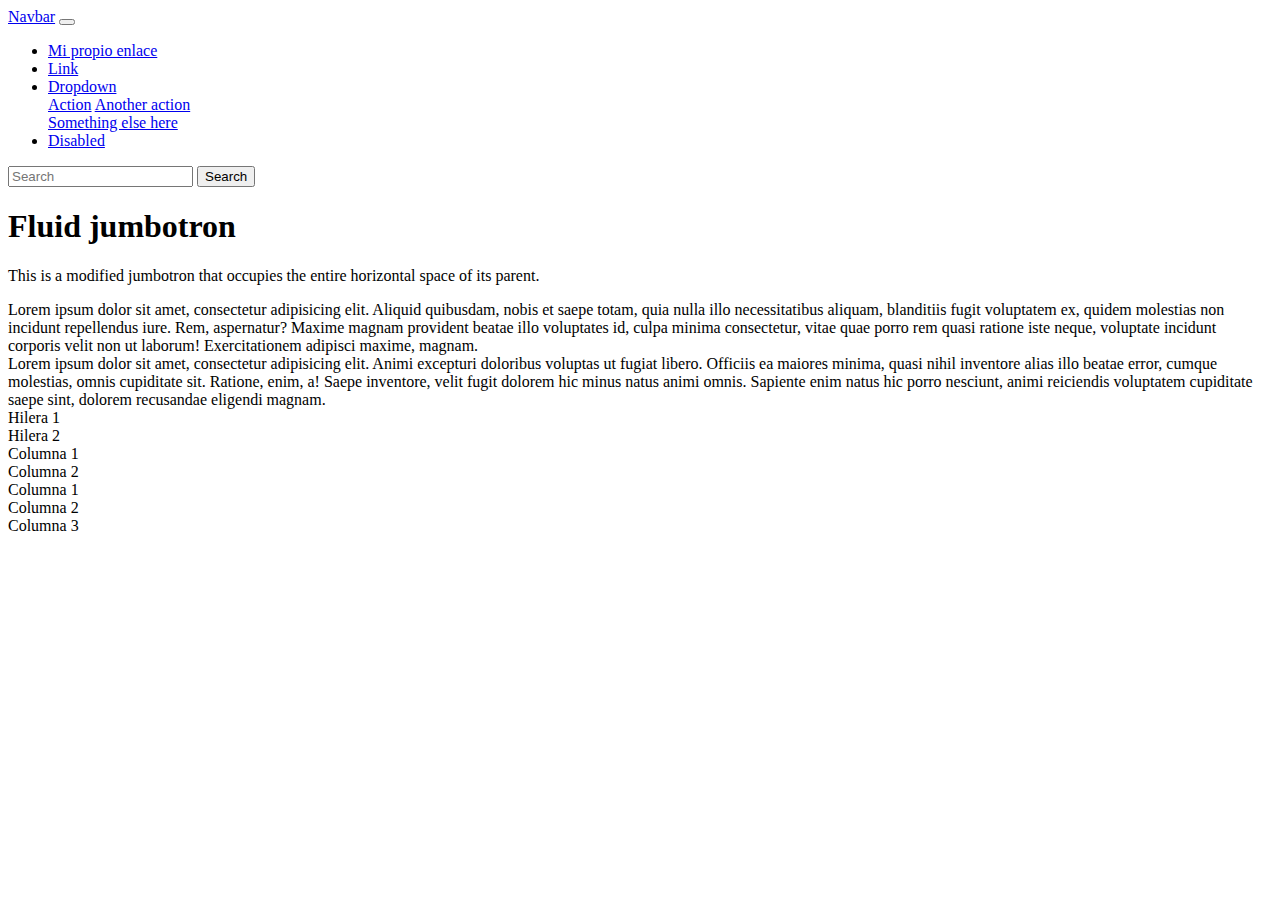
<file: clase3/ejemplo-bootstrap/index.html>
<!DOCTYPE html>
<html lang="en">
<head>
  <meta charset="UTF-8">
  <meta name="viewport" content="width=device-width, initial-scale=1.0">
  <meta http-equiv="X-UA-Compatible" content="ie=edge">

  <title>
    Ejemplo Bootstrap
  </title>

  <link rel="stylesheet" href="https://stackpath.bootstrapcdn.com/bootstrap/4.1.1/css/bootstrap.min.css" integrity="sha384-WskhaSGFgHYWDcbwN70/dfYBj47jz9qbsMId/iRN3ewGhXQFZCSftd1LZCfmhktB" crossorigin="anonymous">

</head>
<body>


<!-- NAVBAR importada desde Boostrap / Components -->

  <nav class="navbar navbar-expand-lg navbar-light bg-light">
  <a class="navbar-brand" href="#">Navbar</a>
  <button class="navbar-toggler" type="button" data-toggle="collapse" data-target="#navbarSupportedContent" aria-controls="navbarSupportedContent" aria-expanded="false" aria-label="Toggle navigation">
    <span class="navbar-toggler-icon"></span>
  </button>

  <div class="collapse navbar-collapse" id="navbarSupportedContent">
    <ul class="navbar-nav mr-auto">
      <li class="nav-item active">
        <a class="nav-link" href="#">Mi propio enlace</span></a>
      </li>
      <li class="nav-item">
        <a class="nav-link" href="#">Link</a>
      </li>
      <li class="nav-item dropdown">
        <a class="nav-link dropdown-toggle" href="#" id="navbarDropdown" role="button" data-toggle="dropdown" aria-haspopup="true" aria-expanded="false">
          Dropdown
        </a>
        <div class="dropdown-menu" aria-labelledby="navbarDropdown">
          <a class="dropdown-item" href="#">Action</a>
          <a class="dropdown-item" href="#">Another action</a>
          <div class="dropdown-divider"></div>
          <a class="dropdown-item" href="#">Something else here</a>
        </div>
      </li>
      <li class="nav-item">
        <a class="nav-link disabled" href="#">Disabled</a>
      </li>
    </ul>
    <form class="form-inline my-2 my-lg-0">
      <input class="form-control mr-sm-2" type="search" placeholder="Search" aria-label="Search">
      <button class="btn btn-outline-success my-2 my-sm-0" type="submit">Search</button>
    </form>
  </div>
</nav>


<div class="jumbotron jumbotron-fluid">
  <div class="container">
    <h1 class="display-4">Fluid jumbotron</h1>
    <p class="lead">This is a modified jumbotron that occupies the entire horizontal space of its parent.</p>
  </div>
</div>


<!-- .container-fluid -->
<div class="container-fluid">
  Lorem ipsum dolor sit amet, consectetur adipisicing elit. Aliquid quibusdam, nobis et saepe totam, quia nulla illo necessitatibus aliquam, blanditiis fugit voluptatem ex, quidem molestias non incidunt repellendus iure. Rem, aspernatur? Maxime magnam provident beatae illo voluptates id, culpa minima consectetur, vitae quae porro rem quasi ratione iste neque, voluptate incidunt corporis velit non ut laborum! Exercitationem adipisci maxime, magnam.
</div>

<!-- .container -->
<div class="container">
  Lorem ipsum dolor sit amet, consectetur adipisicing elit. Animi excepturi doloribus voluptas ut fugiat libero. Officiis ea maiores minima, quasi nihil inventore alias illo beatae error, cumque molestias, omnis cupiditate sit. Ratione, enim, a! Saepe inventore, velit fugit dolorem hic minus natus animi omnis. Sapiente enim natus hic porro nesciunt, animi reiciendis voluptatem cupiditate saepe sint, dolorem recusandae eligendi magnam.
</div>


<!-- .container -->
<div class="container">
  <!-- .row -->
  <div class="row">
    Hilera 1
  </div>
  <!-- .row -->
  <div class="row">
    Hilera 2
  </div>
</div>


<!-- Columnas usando flex -->
<!-- .container -->
<div class="container">
  <!-- .row.text-center -->
  <div class="row text-center">
    <!-- .col -->
    <div class="col">
      Columna 1
    </div>
    <!-- .col -->
    <div class="col">
      Columna 2
    </div>
  </div>

  <!-- .row.text-center -->
  <div class="row text-center">
    <!-- .col -->
    <div class="col">
      Columna 1
    </div>
    <!-- .col -->
    <div class="col">
      Columna 2
    </div>
    <!-- .col -->
    <div class="col">
      Columna 3
    </div>
  </div>

</div>








  <script src="https://code.jquery.com/jquery-3.3.1.slim.min.js" integrity="sha384-q8i/X+965DzO0rT7abK41JStQIAqVgRVzpbzo5smXKp4YfRvH+8abtTE1Pi6jizo" crossorigin="anonymous"></script>
  <script src="https://cdnjs.cloudflare.com/ajax/libs/popper.js/1.14.3/umd/popper.min.js" integrity="sha384-ZMP7rVo3mIykV+2+9J3UJ46jBk0WLaUAdn689aCwoqbBJiSnjAK/l8WvCWPIPm49" crossorigin="anonymous"></script>

  <script src="https://stackpath.bootstrapcdn.com/bootstrap/4.1.1/js/bootstrap.min.js" integrity="sha384-smHYKdLADwkXOn1EmN1qk/HfnUcbVRZyYmZ4qpPea6sjB/pTJ0euyQp0Mk8ck+5T" crossorigin="anonymous"></script>

</body>
</html>
</file>
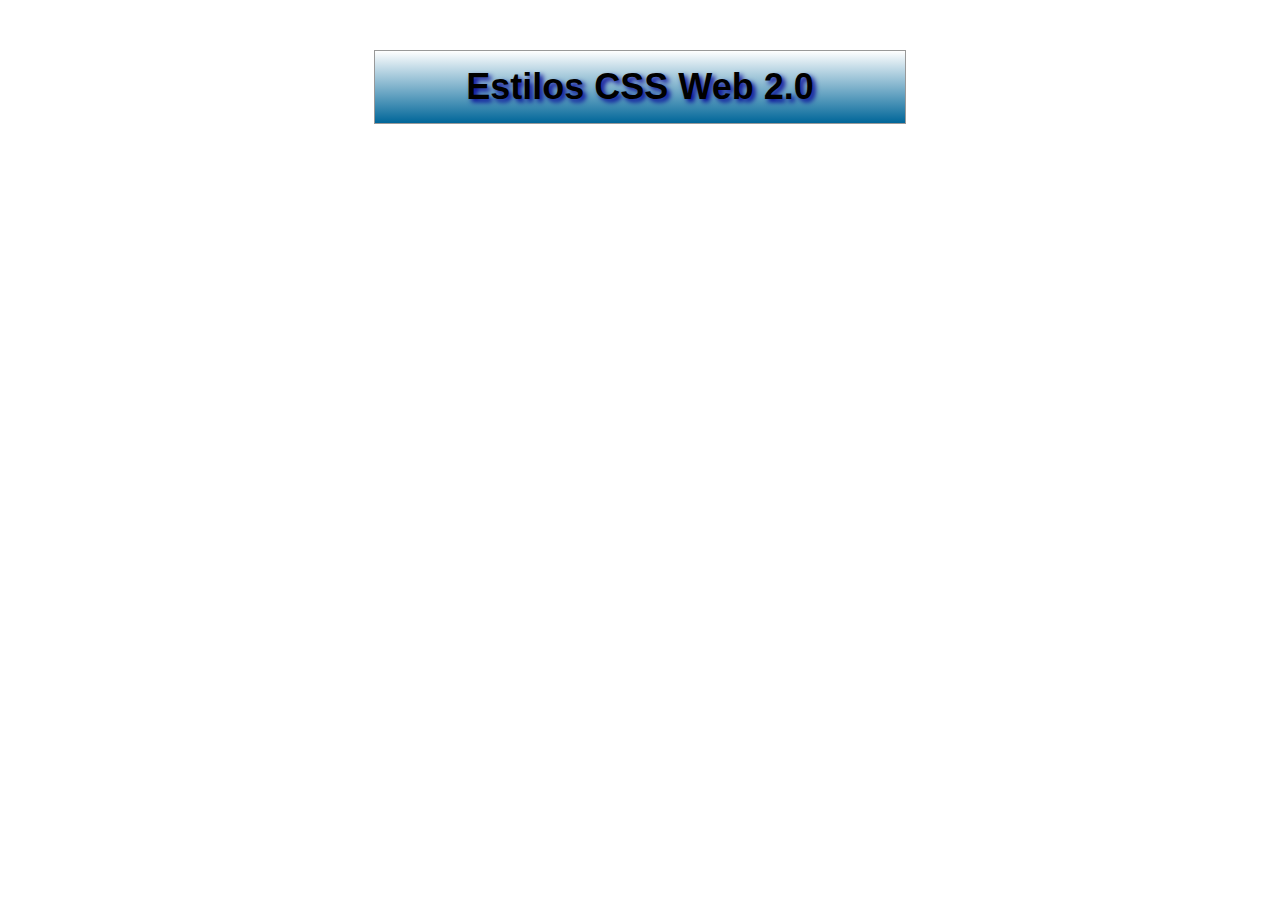
<file: c6/nuevoestilo.html>
<!DOCTYPE html>
<html lang="es">
  <head>
    <title>Nuevos Estilos CSS3</title>
    <link rel="stylesheet" href="nuevocss3.css">
  </head>
  <body>
    <header id="principal">
      <span id="titulo">Estilos CSS Web 2.0</span>
    </header>
    
  </body>
</html>
</file>
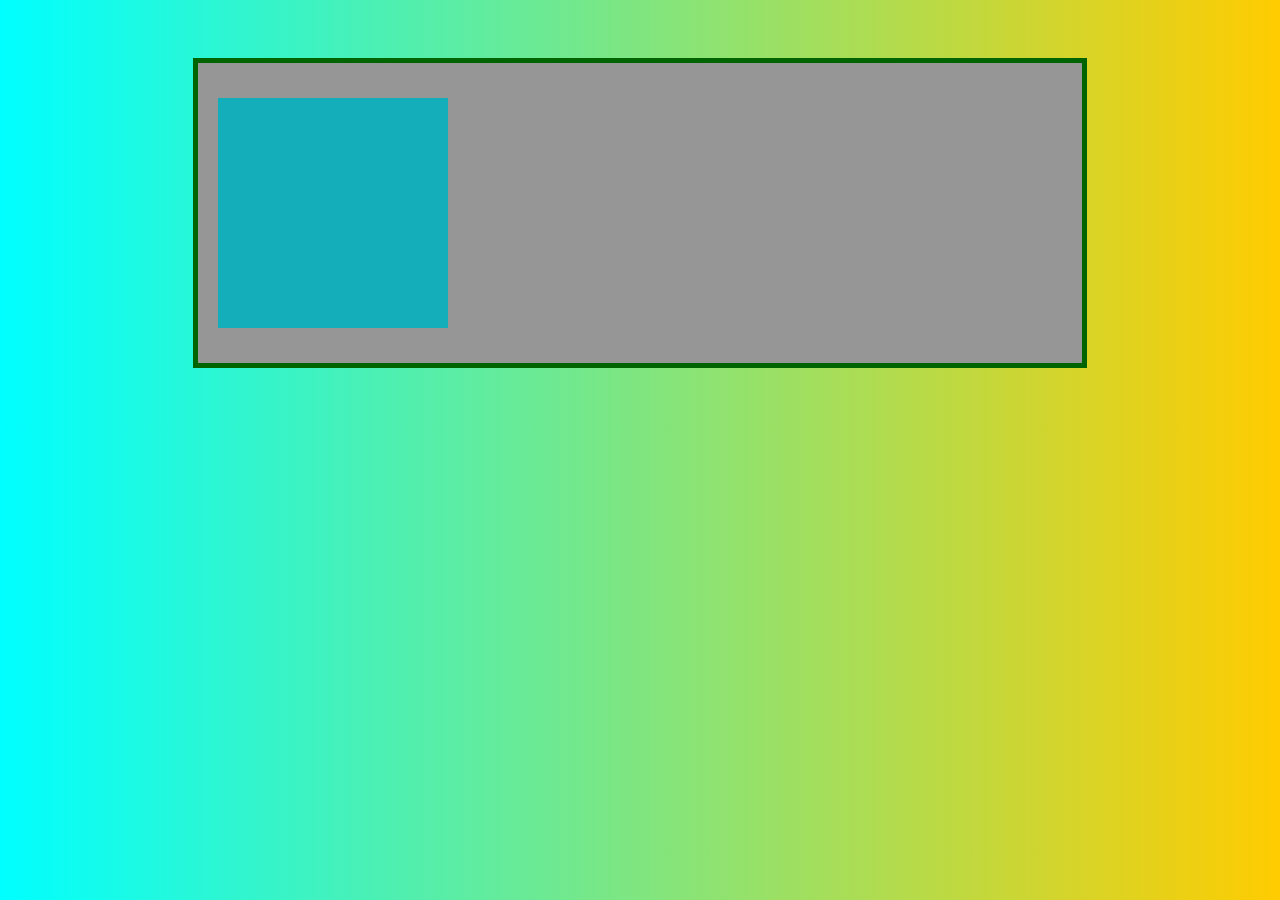
<file: c6/transiciones.html>
<!DOCTYPE html>
<html>
  <head>
    <meta charset="utf-8">
    <title>Transiciones</title>
    <link href="estilos.css" rel="stylesheet"></link>
  </head>
  <body>
    <div class="contenedor">
      <div class="ejemplo"></div>
    </div>
    
  </body>
  
  
</html>
</file>
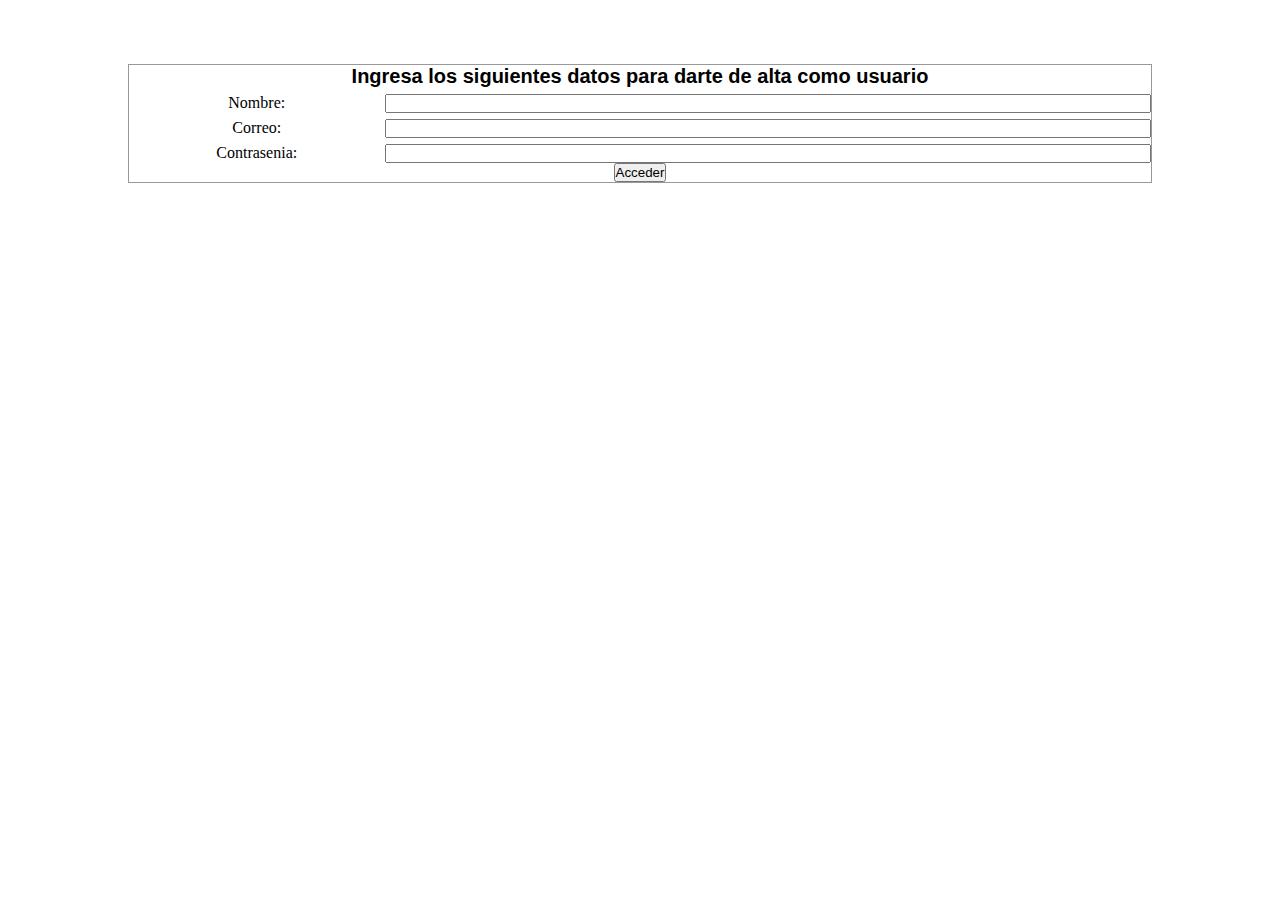
<file: c6/jquery/formulario.html>
<!DOCTYPE html>
<html lang="es">
   <head>
      <title>index</title>
      <link rel="stylesheet" href="misestilos.css"/>      
      
	
	
  </head>
  <body>
      
      <div id="principal">
      <h1> Ingresa los siguientes datos para darte de alta como usuario</h1>
	  <div class="row">

	    <div class="col-25">
              <label for="nombre" >Nombre:</label>
            </div>
	    <div class="col-75">
	      <input type="text" name="nombre" id="nombre" >
	    </div>
            <div class="col-25">
              <label for="correo" >Correo:</label>
              
            </div>
	    <div class="col-75">
	      <input type="email" id="correo" name="correo" >
	    </div>
            <div class="col-25">
              <label for="contrasenia" >Contrasenia:</label>
            </div>
	    <div class="col-75">
	     <input type="password" id="contrasenia" name="contrasenia" >
	    </div>
            <div class ="row">
              <button id="Acceder">  Acceder     </button>
	    </div>
	  </div>
	
	
      </div>
  </body>
</html>
</file>
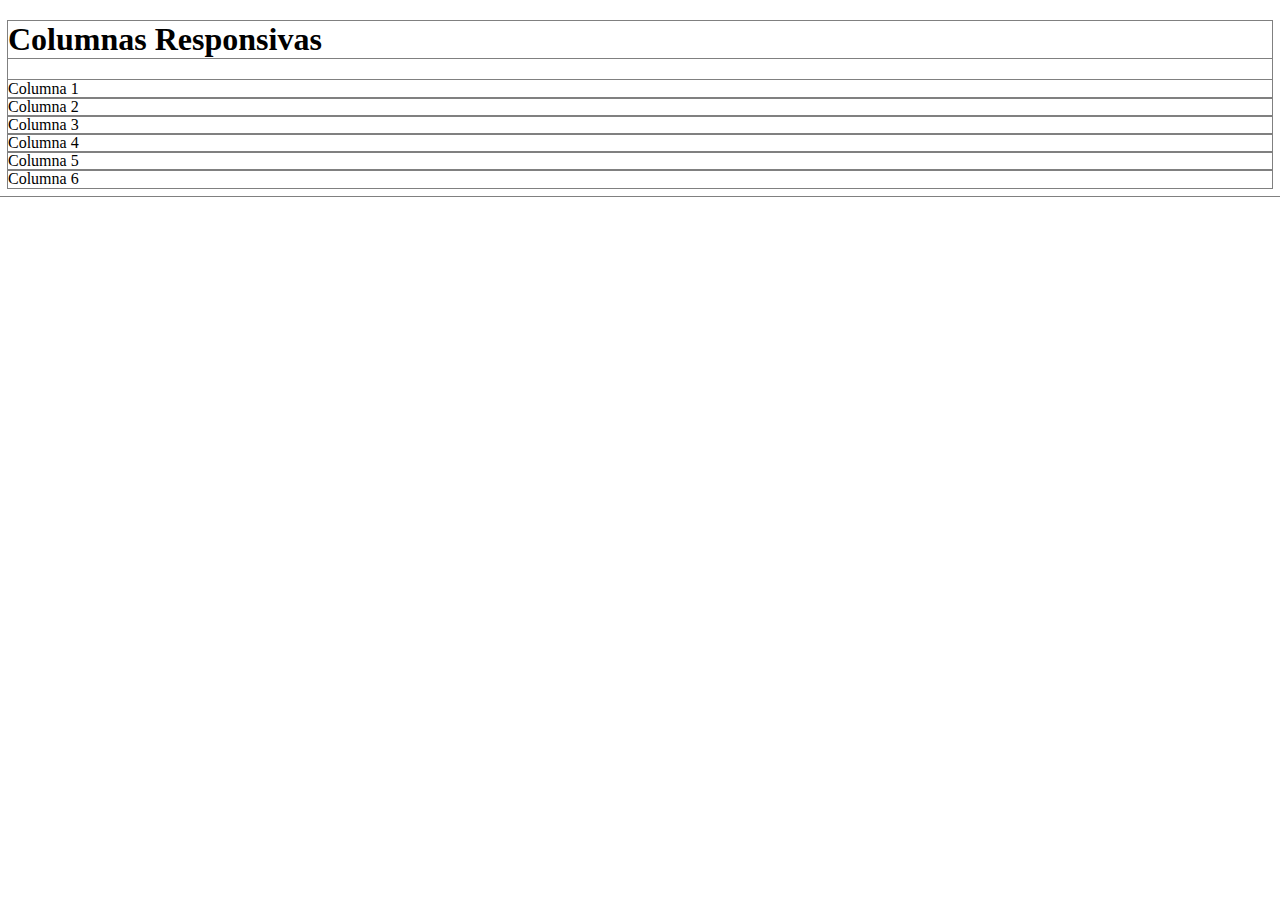
<file: clase3/ejemplo-bootstrap/columnas-responsivas.html>
<!DOCTYPE html>
<html lang="en">
<head>
  <meta charset="UTF-8">
  <meta name="viewport" content="width=device-width, initial-scale=1.0">
  <meta http-equiv="X-UA-Compatible" content="ie=edge">

  <title>
    Columnas Responsivas
  </title>

  <link rel="stylesheet" href="https://stackpath.bootstrapcdn.com/bootstrap/4.1.1/css/bootstrap.min.css" integrity="sha384-WskhaSGFgHYWDcbwN70/dfYBj47jz9qbsMId/iRN3ewGhXQFZCSftd1LZCfmhktB" crossorigin="anonymous">

  <style>

    * {
      outline: 1px solid grey;
    }

  </style>

</head>
<body>

  <!-- .container -->
  <div class="container">
    <div class="row">
      <div class="col">
        <h1 class="text-center">
          Columnas Responsivas
        </h1>
      </div>
    </div>
  </div>



  <!-- .container -->
  <div class="container">
    <div class="row text-center">

      <!-- .col-sm-6.col-md-4.col-lg-3.col-xl-2{Columna $}*6 -->
      <div class="col-6 col-lg-3 col-xl-2">Columna 1</div>
      <div class="col-6 col-lg-3 col-xl-2">Columna 2</div>
      <div class="col-sm-7 col-md-2 col-lg-3 col-xl-2">Columna 3</div>
      <div class="col-sm-5 col-md-10 col-lg-3 col-xl-2">Columna 4</div>
      <div class="col-sm-6 col-md-9 col-lg-3 col-xl-2">Columna 5</div>
      <div class="col-sm-6 col-md-3 col-lg-3 col-xl-2">Columna 6</div>



    </div>
  </div>




  <script src="https://code.jquery.com/jquery-3.3.1.slim.min.js" integrity="sha384-q8i/X+965DzO0rT7abK41JStQIAqVgRVzpbzo5smXKp4YfRvH+8abtTE1Pi6jizo" crossorigin="anonymous"></script>
  <script src="https://cdnjs.cloudflare.com/ajax/libs/popper.js/1.14.3/umd/popper.min.js" integrity="sha384-ZMP7rVo3mIykV+2+9J3UJ46jBk0WLaUAdn689aCwoqbBJiSnjAK/l8WvCWPIPm49" crossorigin="anonymous"></script>

  <script src="https://stackpath.bootstrapcdn.com/bootstrap/4.1.1/js/bootstrap.min.js" integrity="sha384-smHYKdLADwkXOn1EmN1qk/HfnUcbVRZyYmZ4qpPea6sjB/pTJ0euyQp0Mk8ck+5T" crossorigin="anonymous"></script>

</body>
</html>
</file>
<file: c6/nuevocss3.css>
body {
    text-align: center;
}

#principal {
    display: block;
    width: 500px;
    margin: 50px auto;
    padding: 15px;
    text-align: center;
    border: 1px solid #999999;
    background: #DDDDDD;
    /*
    border-radius: 20px 70px 30px 100px;
*/
 /*   


    box-shadow: rgb(150,150,150) -5px -5px 10px inset;
*/


    background: -webkit-linear-gradient(top, #FFFFFF, #006699);
    background: -moz-linear-gradient(top, #FFFFFF, #006699);
    
/*
outline: 2px dashed #000099;
    outline-offset: 15px;*/
    
/*
    -moz-transform: scale(2,1);
    -webkit-transform: scale(2,1);
*/
    /*
    -moz-transform: rotate(30deg);
    -webkit-transform: rotate(30deg);
*/    

/*
    -moz-transform: skew(20deg);
    -webkit-transform: skew(20deg);
*/
    /*
    -moz-transform: translate(-100px);
    -webkit-transform: translate(-100px);
*/
    
    -moz-transition: all 1s ease-in-out 5s;
    -webkit-transition: all 1s ease-in-out 5s;
}


#principal:hover{
    -moz-transform: rotate(5deg);
    -webkit-transform: rotate(5deg);
    border-radius: 20px 70px 30px 100px;
    
}

#titulo {
    font: bold 36px verdana, sans-serif;
    text-shadow: rgb(0,0,150) 3px 3px 5px;
}
</file>
<file: c6/estilos.css>
body{
    background:-webkit-linear-gradient(left,#00FFFF ,#FFCC00 );
    background:-moz-linear-gradient(left,#00FFFF ,#FFCC00 );
}

.contenedor{
    width:70%;
    height:300px;
    background:rgb(150,150,150);
    margin: 5% auto;
    -webkit-box-shadow:rgb(0,100,0) 0px 0px 0px 5px; 
}

.ejemplo{
    width:230px;
    height:230px;
    background:rgb(20,174,187);
    position:absolute;
    margin: 35px 20px;

    -webkit-transition: all 5s ease-in .5s; 
    -moz-transition: all 5s ease-in .5s;
}

.contenedor:hover .ejemplo{
    border-radius: 50%;
    background:rgb(20,20,20);
    -webkit-transform: translate(300px);

}
</file>
<file: c6/jquery/misestilos.css>
* {
    margin: 0px;
    padding: 0px;
    box-sizing: border-box;
}

h1 {
    font: bold 20px verdana, sans-serif;
}
h2 {
    font: bold 14px verdana, sans-serif;
}
header, section, footer, aside, nav, article, figure, figcaption,
hgroup{
    display: block;
}
body {
    text-align: center;
}

#principal{
    width: 80%;
    margin: 5% auto;
    text-align: center;
    border: 1px solid #999999;
   
}


input {
    width: 100%;
}

.col-25 {
    float: left;
    width: 25%;
    margin-top: 6px;
}

.col-75 {
    float: left;
    width: 75%;
    margin-top: 6px;
}

/* Clear floats after the columns */
.row:after {
    content: "";
    display: table;
    clear: both;
}
</file>
